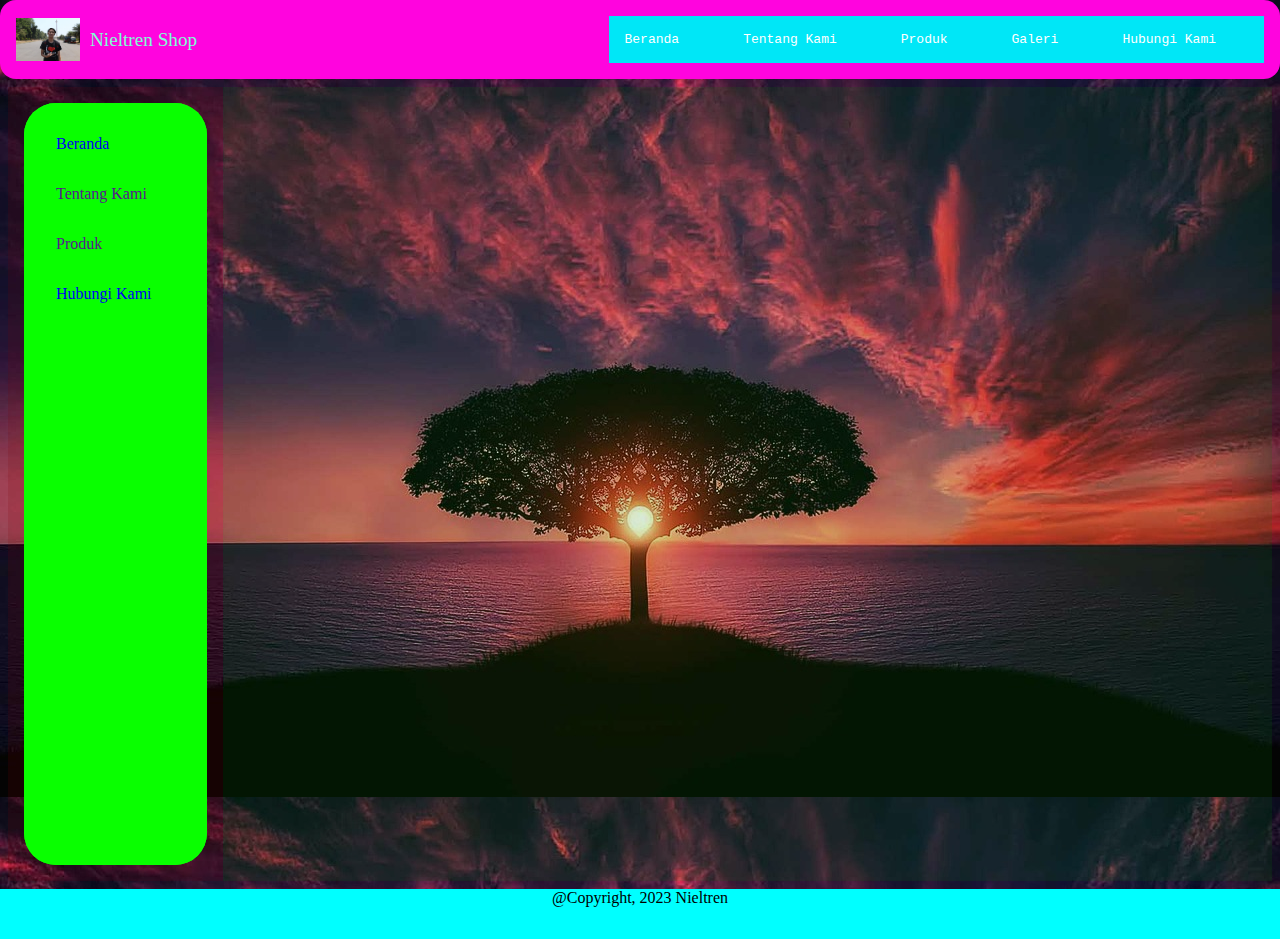
<file: index.html>
<!DOCTYPE html>
<html lang="en">
  <head>
    <meta charset="UTF-8" />
    <meta http-equiv="X-UA-Compatible" content="IE=edge" />
    <meta name="viewport" content="width=device-width, initial-scale=1.0" />
    <link rel="stylesheet" href="style.css" />

    <title>Niletren Shop</title>
  </head>
  <body>
    <div class="wrapper-main">
      <header>
        <div>
          <img src="fotoethan.jpg" alt="Logo" />
          <p>Nieltren Shop</p>
        </div>
        <nav>
          <ul>
            <a href="index.html"><li>Beranda</li></a>
            <li>Tentang Kami</li>
            <li>
              Produk
              <ul>
                <li>Sepatu Futsal</li>
                <li>Top Up Skin</li>
                <li>Alkohol</li>
                <li>Rokok</li>
              </ul>
            </li>
            <li>Galeri</li>
            <a href="hubungikami.html"><li>Hubungi Kami</li></a>
          </ul>
        </nav>
      </header>
      <section>
        <aside>
          <div>
            <div>
              <a href="index.html">Beranda </a>
              <a href="">Tentang Kami </a>
              <a href="">Produk </a>
              <a href="hubungikami.html">Hubungi Kami </a>
            </div>
          </div>
        </aside>
        <article>
          <!-- Isi Konten -->
        </article>
      </section>
      <footer>@Copyright, 2023 Nieltren</footer>
    </div>
  </body>
</html>
</file>
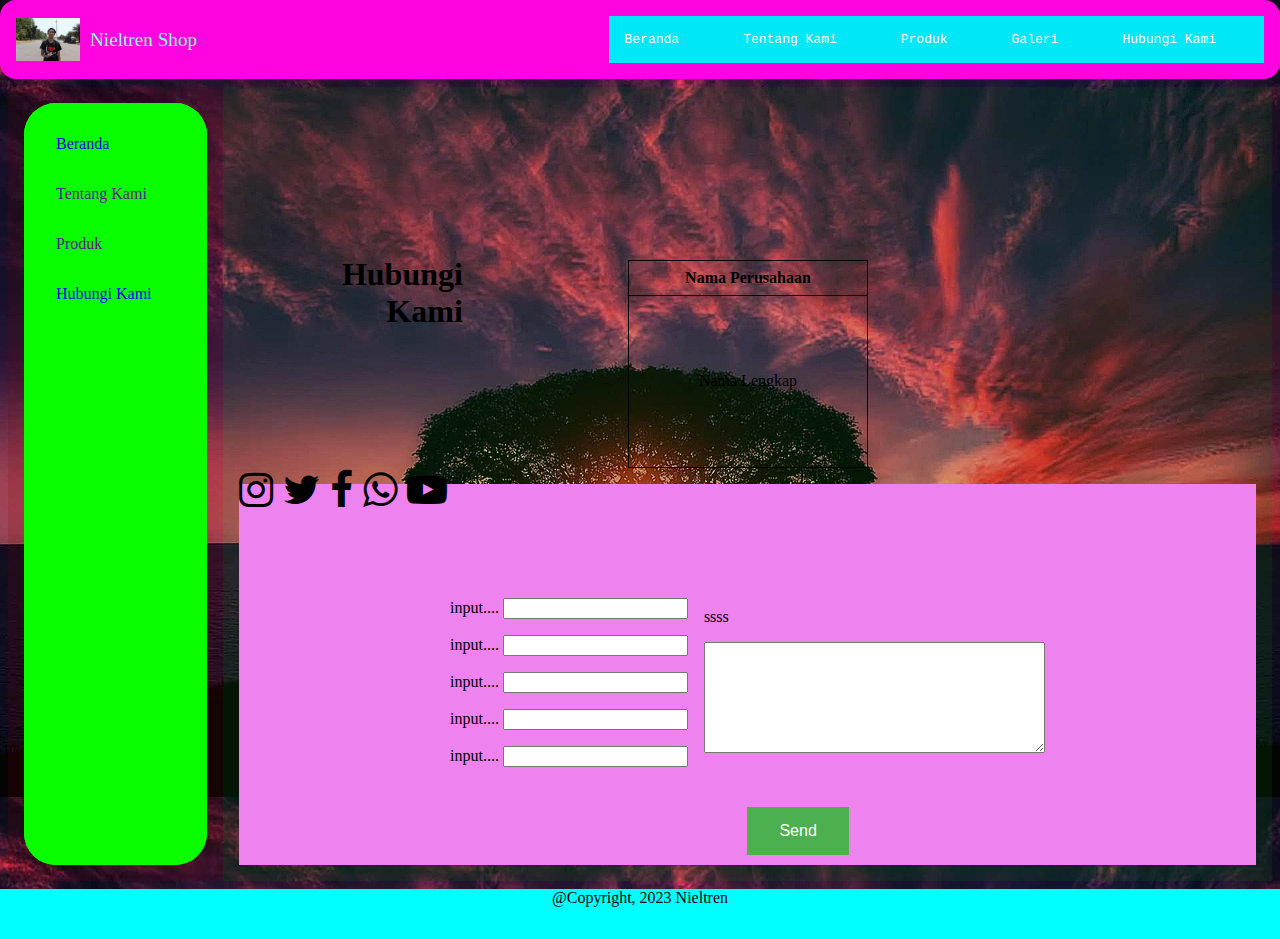
<file: hubungikami.html>
<!DOCTYPE html>
<html lang="en">
  <head>
    <meta charset="UTF-8" />
    <meta http-equiv="X-UA-Compatible" content="IE=edge" />
    <meta name="viewport" content="width=device-width, initial-scale=1.0" />
    <link
      rel="stylesheet"
      href="https://cdnjs.cloudflare.com/ajax/libs/font-awesome/4.7.0/css/font-awesome.min.css"
    />
    <link rel="stylesheet" href="style.css" />

    <title>Niletren Shop</title>
  </head>
  <body>
    <div class="wrapper-main">
      <header>
        <div>
          <img src="fotoethan.jpg" alt="Logo" />
          <p>Nieltren Shop</p>
        </div>
        <nav>
          <ul>
            <a href="index.html"><li>Beranda</li></a>
            <li>Tentang Kami</li>
            <li>
              Produk
              <ul>
                <li>Sepatu Futsal</li>
                <li>Top Up Skin</li>
                <li>Alkohol</li>
                <li>Rokok</li>
              </ul>
            </li>
            <li>Galeri</li>
            <a href="hubungikami.html"><li>Hubungi Kami</li></a>
          </ul>
        </nav>
      </header>
      <section>
        <aside>
          <div>
            <div>
              <a href="index.html">Beranda </a>
              <a href="">Tentang Kami </a>
              <a href="">Produk </a>
              <a href="hubungikami.html">Hubungi Kami </a>
            </div>
          </div>
        </aside>
        <article>
          <div class="grid">
            <div class="col col-contact">
              <h1>Hubungi Kami</h1>
              <table>
                <tr>
                  <th>Nama Perusahaan</th>
                </tr>
                <tr>
                  <td>Nama Lengkap</td>
                </tr>
              </table>
              <span class="wrapper-icon">
                <i class="fa fa-instagram"></i>
                <i class="fa fa-twitter"></i>
                <i class="fa fa-facebook"></i>
                <i class="fa fa-whatsapp"></i>
                <i class="fa fa-youtube-play"></i>
              </span>
            </div>
            <div class="col col-maps">
              <iframe
                src="https://www.google.com/maps/embed?pb=!1m18!1m12!1m3!1d2990.274257380938!2d-70.56068388481569!3d41.45496659976631!2m3!1f0!2f0!3f0!3m2!1i1024!2i768!4f13.1!3m3!1m2!1s0x89e52963ac45bbcb%3A0xf05e8d125e82af10!2sDos%20Mas!5e0!3m2!1sen!2sus!4v1671220374408!5m2!1sen!2sus"
                style="border: 0; width: 100%; height: 100%"
                allowfullscreen=""
                loading="lazy"
                referrerpolicy="no-referrer-when-downgrade"
              ></iframe>
            </div>
          </div>
          <div class="flex">
            <div class="col col-form">
              <div>
                <div>
                  <label class="label">input....</label>
                  <input type="text" />
                </div>
                <div>
                  <label class="label">input....</label>
                  <input type="text" />
                </div>
                <div>
                  <label class="label">input....</label>
                  <input type="text" />
                </div>
                <div>
                  <label class="label">input....</label>
                  <input type="text" />
                </div>
                <div>
                  <label class="label">input....</label>
                  <input type="text" />
                </div>
              </div>
              <div>
                <p>ssss</p>
                <textarea rows="7" cols="40"></textarea>
              </div>
            </div>
            <button>Send</button>
          </div>
        </article>
      </section>
      <footer>@Copyright, 2023 Nieltren</footer>
    </div>
  </body>
</html>
</file>
<file: style.css>
html,
body {
    padding: 0;
    margin: 0;
    height: 98vh;
}

body {
    background-image: url("bg.jpg");
}

.wrapper-main {
    height: 100%;
}

header {
    width: 100%;
    display: inline-flex;
    justify-content: space-between;
    background-color: rgb(255, 4, 222);
    align-items: center;
    border-radius: 1rem;
}

header div {
    display: flex;
    align-items: center;
    width: 5%;
}

header div p {
    white-space: nowrap;
    font-size: larger;
    padding-left: 10px;
    color: aquamarine;

}

header div img {
    width: 100%;
    padding-left: 1rem;
}

nav ul {
    list-style: none;
}

nav ul li {
    display: inline-block;
    align-self: center;
}

a {
    text-decoration: none;
}

nav {
    font-family: monospace;
    padding: 1rem;
}

ul {
    background: pink;
    list-style: none;
    margin: 0;
    padding-left: 0;
}

li {
    color: #fff;
    background: rgb(0, 231, 247);
    display: block;
    float: left;
    padding: 1rem;
    padding-right: 3rem;
    position: relative;
    text-decoration: none;
    transition-duration: 0.5s;
}

li a {
    color: #fff;
}

li:hover,
li:focus-within {
    background: red;
    cursor: pointer;
}

li:focus-within a {
    outline: none;
}

ul li ul {
    background: orange;
    visibility: hidden;
    opacity: 0;
    min-width: 5rem;
    position: absolute;
    transition: all 0.5s ease;
    margin-top: 1rem;
    left: 0;
    display: none;
}

ul li:hover>ul,
ul li:focus-within>ul,
ul li ul:hover,
ul li ul:focus {
    visibility: visible;
    opacity: 1;
    display: block;
    z-index: 100;
}

ul li ul li {
    clear: both;
    width: 100%;
}

/* ------SECTION------- */

section {
    padding: 0.5rem;
    display: grid;
    grid-template-columns: 17% auto;
    height: 90%;
}

article {
    padding: 1rem;
    background-color: red;
    grid-column: 2;
    background-color: rgba(0, 128, 0, .15);
}

aside {
    padding: 1rem;
    grid-column: 1;
    background-color: rgba(128, 0, 0, .15);
}

aside div {
    background-color: rgb(9, 255, 0);
    height: 100%;
    display: flex;
    flex-direction: column;
    border-radius: 2rem;
}

aside div a {
    padding-top: 2rem;
    padding-left: 2rem;

}

.grid {
    position: relative;
    display: grid;
    grid-template-columns: 65% auto;
    height: 50%;
}

.wrapper-icon {
    z-index: 100;
    position: absolute;
    list-style: none;
    bottom: -8%;
    font-size: 2.5rem;
}

.flex {
    display: flex;
    height: 50%;
    background-color: violet;
    position: relative;
}

.flex .col {
    flex: 1;
    display: flex;
    justify-content: center;
    align-items: center;
    gap: 1rem;
}

.col-contact {
    grid-row: 1;
    grid-column: 1;
    display: flex;
    justify-content: space-between;
    align-items: center;
    position: relative;
}

.col-contact h1 {
    font-size: 2rem;
    margin-left: 4rem;
    width: 10rem;
    text-align: right;
}

.col-contact table {
    text-align: center;
    width: 15rem;
    height: 13rem;
    right: 2rem;
    bottom: 1rem;
    border-collapse: collapse;
    position: absolute;
}

table th {
    height: 2rem;
}

td,
th {
    border: 1px solid black;
}

input {
    margin-top: 1rem;
}

.col-maps {
    grid-row: 1;
    grid-column: 2;
}

button {
    position: absolute;
    bottom: 10px;
    left: 50%;
    background-color: #4CAF50;
    border: none;
    color: white;
    padding: 15px 32px;
    text-align: center;
    text-decoration: none;
    display: inline-block;
    font-size: 16px;
}

footer {
    background-color: aqua;
    width: 100%;
    text-align: center;
    bottom: 0;
    height: 50px;
}
</file>
